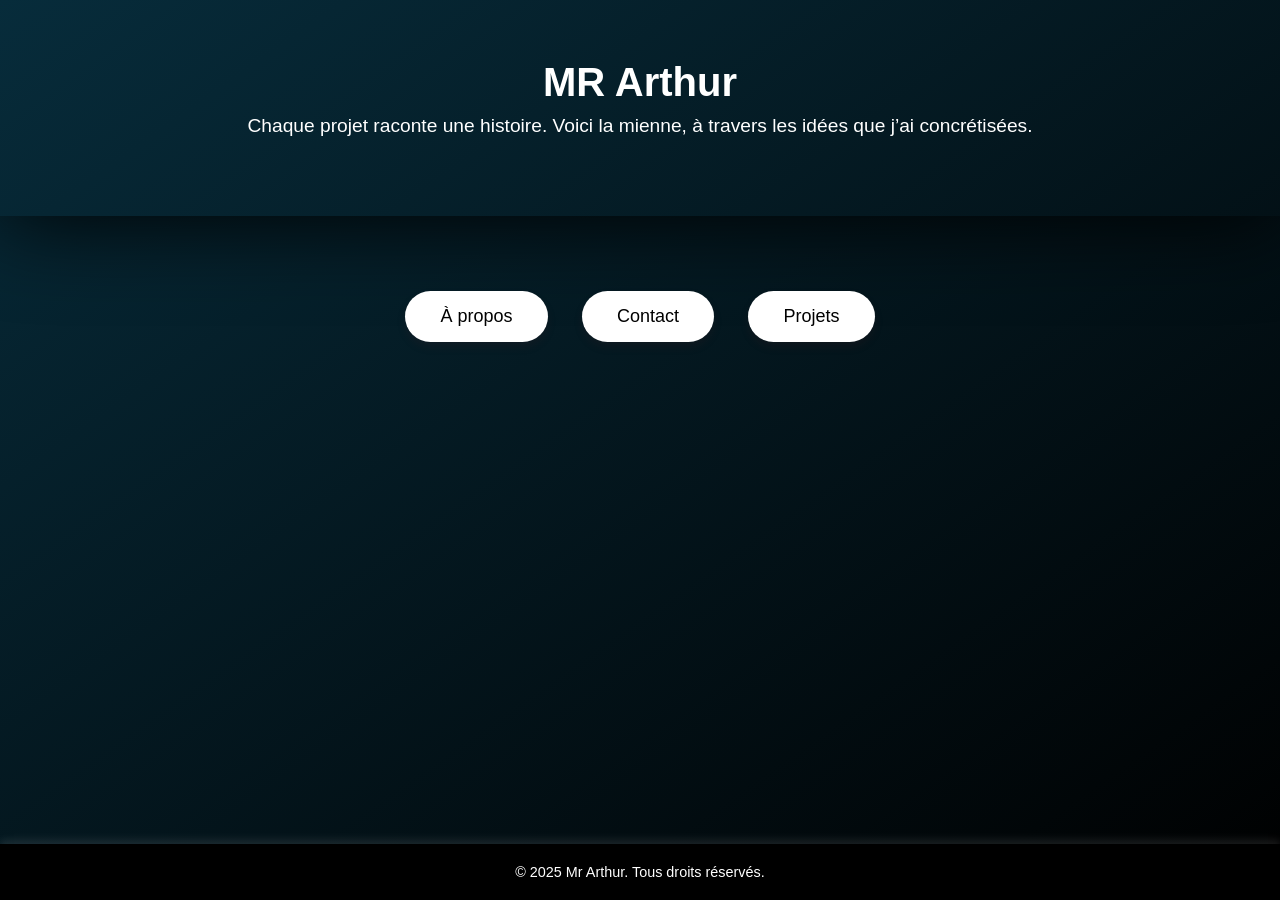
<file: index.html>
<!DOCTYPE html>
<html lang="fr">
<head>
    <meta charset="UTF-8">
    <meta name="viewport" content="width=device-width, initial-scale=1.0">
    <title>Accueil</title>
    <style>
        

        :root {
            --vert-principal: #000000;
            --vert-secondaire: #ffffff;
            --vert-clair: #072c3b;
            --texte-foncé: #ffffff;
        }

        body {
            font-family: 'Segoe UI', Tahoma, Geneva, Verdana, sans-serif;
            text-align: center;
            margin: 0;
            padding: 0;
            background: linear-gradient(to bottom right, var(--vert-clair), #000000);
            display: flex;
            flex-direction: column;
            height: 100vh;
        }

        header {
            padding: 60px 20px;
            background-color: var();
            color: rgb(255, 255, 255);
            box-shadow: 0 2px 90px rgb(0, 0, 0);
        }

        header h1 {
            margin: 0;
            font-size: 2.5em;
        }

        header p {
            font-size: 1.2em;
            margin-top: 10px;
        }

        .buttons {
            margin: 60px 0;
        }

        .buttons button {
            padding: 15px 35px;
            margin: 15px;
            font-size: 18px;
            cursor: pointer;
            border: none;
            background-color: var(--vert-secondaire);
            color: rgb(0, 0, 0);
            border-radius: 30px;
            transition: background-color 0.7s ease, transform 0.5s;
            box-shadow: 0 5px 10px rgba(114, 25, 25, 0.1);
        }

        .buttons button:hover {
            background-color: #27d408a3;
            transform: scale(1.05);
        }

        footer {
            margin-top: auto;
            background-color: var(--vert-principal);
            color: white;
            padding: 20px;
            font-size: 0.9em;
            box-shadow: 0 -4px 8px rgba(255, 255, 255, 0.1);
        }
    </style>
</head>
<body>

    <header>
        <h1>MR Arthur</h1>
        <p>Chaque projet raconte une histoire. Voici la mienne, à travers les idées que j’ai concrétisées.</p>
    </header>

    <div class="buttons">
        <button onclick="location.href='propos.html'">À propos</button>
        <button onclick="location.href='contact.html'">Contact</button>
           <button onclick="location.href='projet.html'">Projets</button>
    </div>

    <footer>
        &copy; 2025 Mr Arthur. Tous droits réservés.
    </footer>

</body>
</html>
</file>
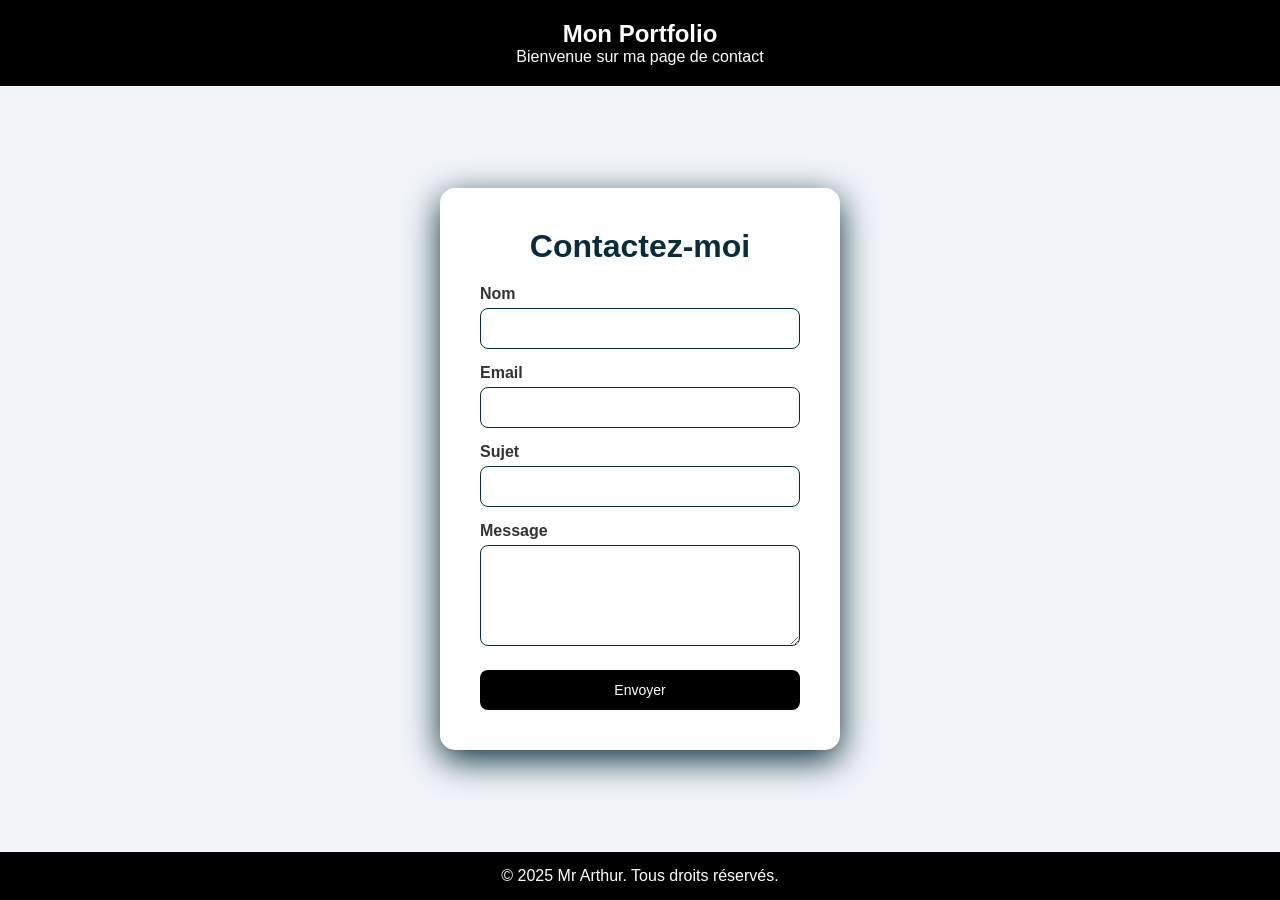
<file: contact.html>
<!DOCTYPE html>
<html lang="fr">
<head>
    <meta charset="UTF-8">
    <meta name="viewport" content="width=device-width, initial-scale=1.0">
    <title>Contact | Mon Portfolio</title>
    <style>
        * {
            margin: 0;
            padding: 0;
            box-sizing: border-box;
            font-family: 'Segoe UI', sans-serif;
        }

        body {
            background: #f1f5f9;
            display: flex;
            flex-direction: column;
            min-height: 100vh;
        }

        header {
            background-color: #000000;
            color: white;
            padding: 20px;
            text-align: center;
        }

        footer {
            background-color: #000000;
            color: white;
            text-align: center;
            padding: 15px;
            margin-top: auto;
        }

        main {
            flex-grow: 1;
            display: flex;
            align-items: center;
            justify-content: center;
            padding: 20px;
        }

        .contact-container {
            background: white;
            padding: 40px;
            border-radius: 15px;
            box-shadow: 0 10px 35px #072c3b;
            width: 100%;
            max-width: 400px;
            animation: zoomIn 0.5s ease;
        }

        .contact-container h1 {
            text-align: center;
            margin-bottom: 20px;
            color: #072c3b;
        }

        .contact-form label {
            display: block;
            margin-top: 15px;
            color: #333;
            font-weight: 600;
        }

        .contact-form input,
        .contact-form textarea {
            width: 100%;
            padding: 12px;
            margin-top: 5px;
            border: 1px solid #072c3b;
            border-radius: 8px;
            transition: border-color 0.5s ease;
        }

        .contact-form input:focus,
        .contact-form textarea:focus {
            border-color: #01fd6a;
            outline: none;
        }

        .contact-form button {
            margin-top: 20px;
            padding: 12px;
            width: 100%;
            background-color: #000000;
            color: white;
            border: none;
            border-radius: 8px;
            font-size: 14px;
            cursor: pointer;
            transition: background-color 0.5s ease;
        }

        .contact-form button:hover {
            background-color: #219150;
        }

        @keyframes zoomIn {
            0% {
                transform: scale(0.9);
                opacity: 0;
            }
            100% {
                transform: scale(1);
                opacity: 1;
            }
        }
    </style>
</head>
<body>

    <header>
        <h2>Mon Portfolio</h2>
        <p>Bienvenue sur ma page de contact</p>
    </header>

    <main>
        <div class="contact-container">
            <h1>Contactez-moi</h1>
            <form class="contact-form" action="#" method="post">
                <label for="name">Nom</label>
                <input type="text" id="name" name="name" required>

                <label for="email">Email</label>
                <input type="email" id="email" name="email" required>

                <label for="subject">Sujet</label>
                <input type="text" id="subject" name="subject" required>

                <label for="message">Message</label>
                <textarea id="message" name="message" rows="5" required></textarea>

                <button type="submit">Envoyer</button>
            </form>
        </div>
    </main>

    <footer>
        <p>&copy; 2025 Mr Arthur. Tous droits réservés.</p>
    </footer>

</body>
</html>
</file>
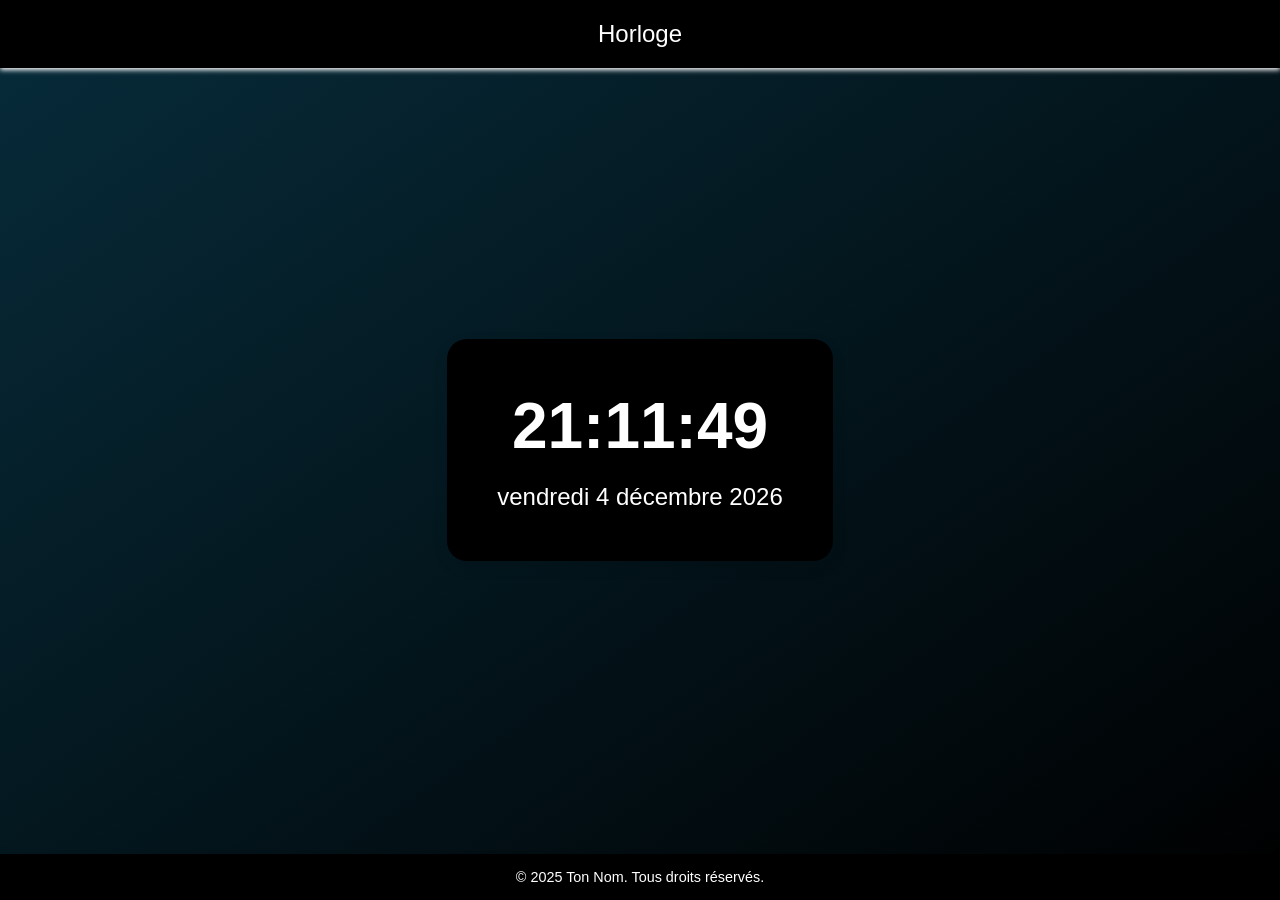
<file: horloge.html>
<!DOCTYPE html>
<html lang="fr">
<head>
  <meta charset="UTF-8">
  <meta name="viewport" content="width=device-width, initial-scale=1.0">
  <title>Horloge</title>
  <style>
    :root {
            --vert-principal: #000000;
            --vert-secondaire: #ffffff;
            --vert-clair: #072c3b;
            --texte-foncé: #ffffff;
    }

    body {
      margin: 0;
      padding: 0;
      font-family: 'Segoe UI', Tahoma, Geneva, Verdana, sans-serif;
      background: linear-gradient(to bottom right, var(--vert-clair), #000000);
      display: flex;
      flex-direction: column;
      align-items: center;
      justify-content: center;
      height: 100vh;
      color: var(--texte-foncé);
    }

    header {
      position: absolute;
      top: 0;
      width: 100%;
      padding: 20px 0;
      background-color: var(--vert-principal);
      color: white;
      text-align: center;
      font-size: 1.5em;
      box-shadow: 0 2px 5px rgba(255,255,255);
    }

    .clock-container {
      background-color: rgb(0, 0, 0);
      padding: 50px;
      border-radius: 20px;
      box-shadow: 0 6px 15px rgba(0, 0, 0, 0.1);
      text-align: center;
    }

    .clock {
      font-size: 4em;
      font-weight: bold;
      color: var(--vert-secondaire);
    }

    .date {
      margin-top: 20px;
      font-size: 1.5em;
      color: var(--texte-foncé);
    }

    footer {
      position: absolute;
      bottom: 0;
      width: 100%;
      background-color: var(--vert-principal);
      color: white;
      text-align: center;
      padding: 15px 0;
      font-size: 0.9em;
      box-shadow: 0 -2px 5px rgba(0,0,0,0.1);
    }
  </style>
</head>
<body>

  <header>
    Horloge
  </header>

  <div class="clock-container">
    <div id="clock" class="clock">00:00:00</div>
    <div id="date" class="date">1 janvier 2025</div>
  </div>

  <footer>
    &copy; 2025 Ton Nom. Tous droits réservés.
  </footer>

  <script>
    function updateClock() {
      const now = new Date();

      const hours = String(now.getHours()).padStart(2, '0');
      const minutes = String(now.getMinutes()).padStart(2, '0');
      const seconds = String(now.getSeconds()).padStart(2, '0');
      document.getElementById('clock').textContent = `${hours}:${minutes}:${seconds}`;

      const jours = ['dimanche', 'lundi', 'mardi', 'mercredi', 'jeudi', 'vendredi', 'samedi'];
      const mois = ['janvier', 'février', 'mars', 'avril', 'mai', 'juin',
                    'juillet', 'août', 'septembre', 'octobre', 'novembre', 'décembre'];

      const jourNom = jours[now.getDay()];
      const jour = now.getDate();
      const moisNom = mois[now.getMonth()];
      const annee = now.getFullYear();

      document.getElementById('date').textContent = `${jourNom} ${jour} ${moisNom} ${annee}`;
    }

    setInterval(updateClock, 1000);
    updateClock(); // Appel initial
  </script>

</body>
</html>
</file>
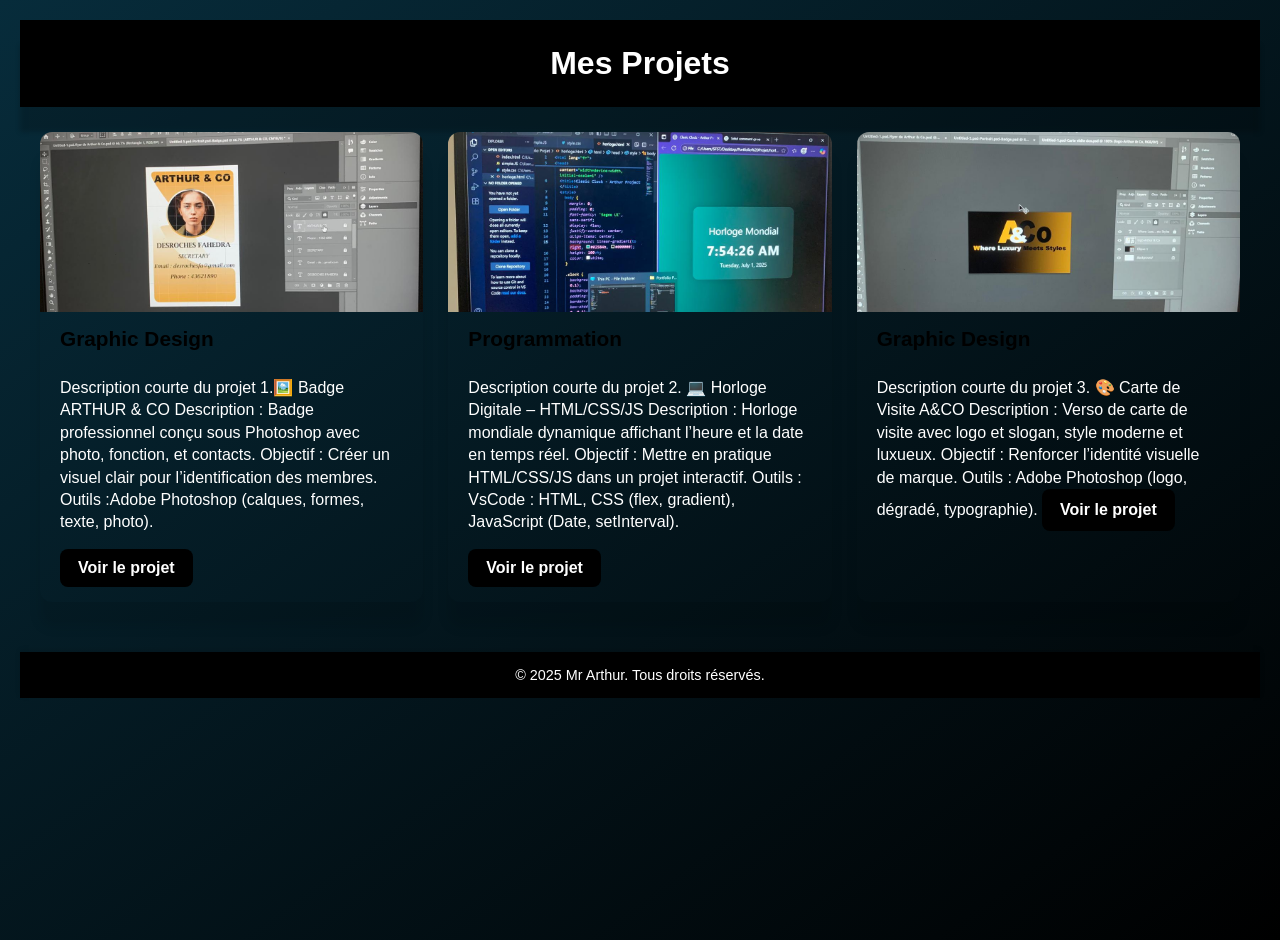
<file: projet.html>
<!DOCTYPE html>
<html lang="fr">
<head>
  <meta charset="UTF-8" />
  <meta name="viewport" content="width=device-width, initial-scale=1" />
  <title>Mes Projets</title>
  <style>
    :root {
            --vert-principal: #000000;
            --vert-secondaire: #000000;
            --vert-clair: #072c3b;
            --texte-foncé: #ffffff;
    }

    body {
      margin: 0;
      padding: 0;
      font-family: 'Segoe UI', Tahoma, Geneva, Verdana, sans-serif;
      background: linear-gradient(to bottom right, var(--vert-clair), #000000);
      color: var(--texte-foncé);
      min-height: 100vh;
      display: flex;
      flex-direction: column;
      align-items: center;
      padding: 20px;
    }

    header {
      width: 100%;
      background-color: var(--vert-principal);
      color: var(--blanc);
      text-align: center;
      padding: 25px 0;
      font-size: 2em;
      font-weight: bold;
      box-shadow: 0 25px 5px rgba(0,0,0,0.2);
      margin-bottom: 25px;
    }

    main {
      max-width: 1200px;
      width: 100%;
      display: grid;
      grid-template-columns: repeat(auto-fit, minmax(280px, 1fr));
      gap: 25px;
    }

    .project-card {
      background: var(--blanc);
      border-radius: 12px;
      box-shadow: 0 25px 12px rgba(0,0,0,0.1);
      overflow: hidden;
      display: flex;
      flex-direction: column;
      transition: transform 0.5s ease;
    }

    .project-card:hover {
      transform: translateY(-8px);
      box-shadow: 0 25px 20px rgba(0,0,0,0.15);
    }

    .project-image {
      width: 100%;
      height: 180px;
      object-fit: cover;
      background-color: var(--vert-clair);
    }

    .project-content {
      padding: 15px 20px;
      flex-grow: 1;
      display: flex;
      flex-direction: column;
      justify-content: space-between;
    }

    .project-title {
      font-size: 1.3em;
      margin: 0 0 10px 0;
      color: var(--vert-secondaire);
    }

    .project-description {
      font-size: 1em;
      line-height: 1.4;
      color: var(--texte-foncé);
      flex-grow: 1;
      margin-bottom: 15px;
    }

    .btn-view {
      display: inline-block;
      background-color: var(--vert-secondaire);
      color: var(--blanc);
      padding: 10px 18px;
      border-radius: 8px;
      font-weight: bold;
      text-decoration: none;
      transition: background-color 0.5s ease;
      align-self: flex-start;
      cursor: pointer;
      font-size: 1em;
    }

    .btn-view:hover {
      background-color: #219150; /* vert plus foncé au survol */
    }

    footer {
      width: 100%;
      background-color: var(--vert-principal);
      color: var(--blanc);
      text-align: center;
      padding: 15px 0;
      font-size: 0.9em;
      margin-top: 50px;
      box-shadow: 0 -2px 5px rgba(0,0,0,0.1);
    }

    @media (max-width: 600px) {
      header {
        font-size: 1.5em;
        padding: 15px 0;
      }
    }
  </style>
</head>
<body>

  <header>
    Mes Projets
  </header>

  <main>
    <div class="project-card">
      <img src="IMG-20250701-WA0015.jpg" alt="Projet 1" class="project-image" />
      <div class="project-content">
        <h3 class="project-title">Graphic Design</h3>
        <p class="project-description">
          Description courte du projet 1.🖼️ Badge ARTHUR & CO
Description :
Badge professionnel conçu sous Photoshop avec photo, fonction, et contacts.

Objectif :
Créer un visuel clair pour l’identification des membres.

Outils :Adobe Photoshop (calques, formes, texte, photo). 
        </p>
        <a href="propos.html" class="btn-view">Voir le projet</a>
      </div>
    </div>

    <div class="project-card">
      <img src="IMG-20250701-WA0016.jpg" alt="Projet 2" class="project-image" />
      <div class="project-content">
        <h3 class="project-title">Programmation</h3>
        <p class="project-description">
          Description courte du projet 2. 💻 Horloge Digitale – HTML/CSS/JS
Description :
Horloge mondiale dynamique affichant l’heure et la date en temps réel.

Objectif :
Mettre en pratique HTML/CSS/JS dans un projet interactif.

Outils :
VsCode : HTML, CSS (flex, gradient), JavaScript (Date, setInterval).
        </p>
        <a href="citation.html" class="btn-view">Voir le projet</a>
      </div>
    </div>

    <div class="project-card">
      <img src="IMG-20250701-WA0014.jpg" alt="Projet 3" class="project-image" />
      <div class="project-content">
        <h3 class="project-title">Graphic Design</h3>
        <p class="project-description">
          Description courte du projet 3. 🎨 Carte de Visite A&CO
Description :
Verso de carte de visite avec logo et slogan, style moderne et luxueux.

Objectif :
Renforcer l’identité visuelle de marque.

Outils :
Adobe Photoshop (logo, dégradé, typographie).
        <a href="horloge.html" class="btn-view">Voir le projet</a>
      </div>
    </div>
  </main>

  <footer>
    &copy; 2025 Mr Arthur. Tous droits réservés.
  </footer>

</body>
</html>
</file>
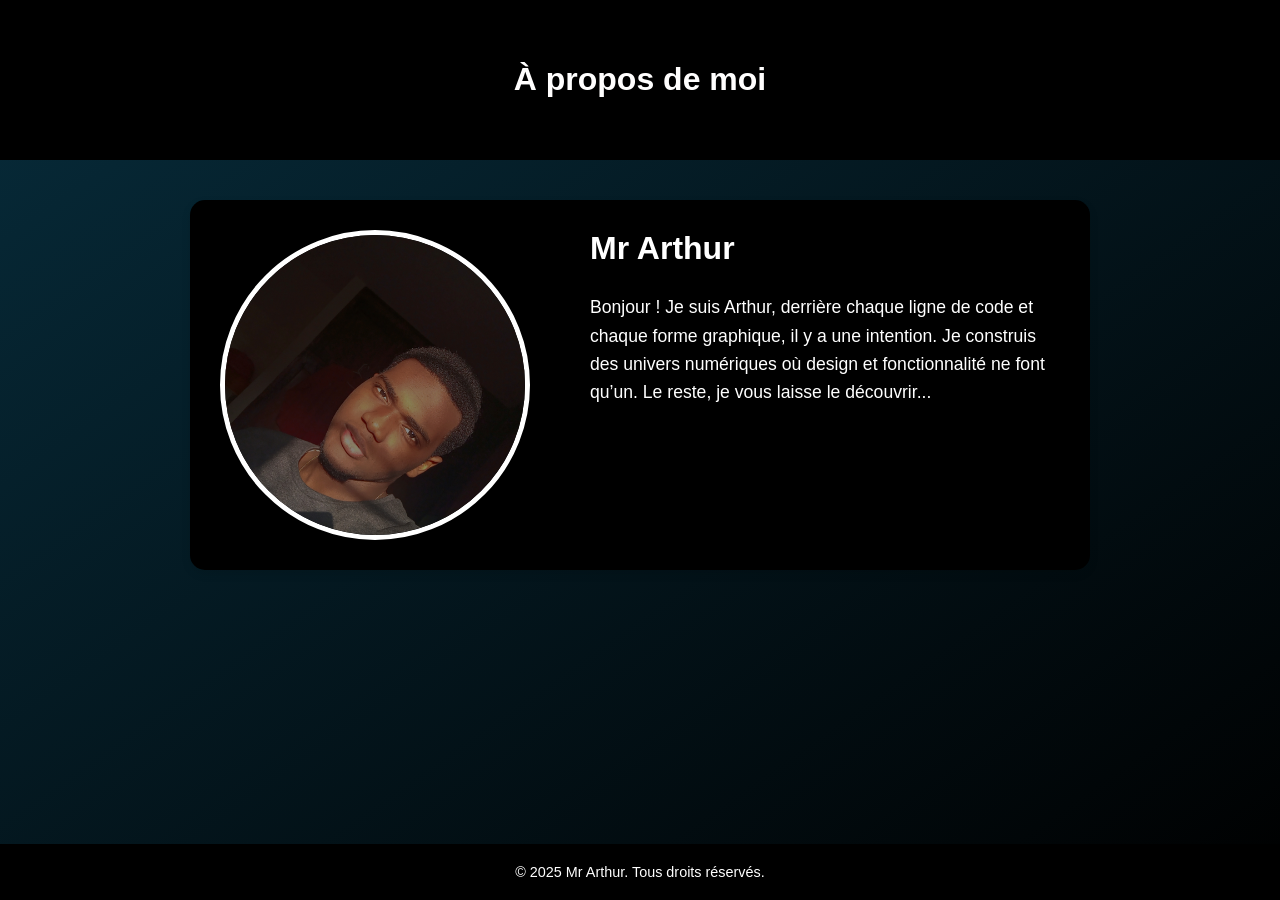
<file: propos.html>
<!DOCTYPE html>
<html lang="fr">
<head>
    <meta charset="UTF-8">
    <meta name="viewport" content="width=device-width, initial-scale=1.0">
    <title>À propos de moi</title>
    <style>
        :root {
                 --vert-principal: #000000;
            --vert-secondaire: #ffffff;
            --vert-clair: #072c3b;
            --texte-foncé: #ffffff;
        }

        body {
            font-family: 'Segoe UI', Tahoma, Geneva, Verdana, sans-serif;
            margin: 0;
            padding: 0;
            background: linear-gradient(to bottom right, var(--vert-clair), #000000);
            color: var(--texte-foncé);
            display: flex;
            flex-direction: column;
            min-height: 100vh;
        }

        header {
            background-color: var(--vert-principal);
            color: rgb(255, 254, 254);
            padding: 40px 20px;
            text-align: center;
        }

        main {
            display: flex;
            flex-direction: column;
            align-items: center;
            padding: 40px 20px;
        }

        .profile {
            display: flex;
            flex-direction: row;
            flex-wrap: wrap;
            max-width: 900px;
            width: 100%;
            background-color: rgb(0, 0, 0);
            border-radius: 15px;
            box-shadow: 0 4px 10px rgba(0, 0, 0, 0.1);
            overflow: hidden;
        }

        .profile img {
            width: 300px;
            height: 300px;
            object-fit: cover;
            border-radius: 50%;
            margin: 30px;
            border: 5px solid var(--vert-secondaire);
        }

        .profile-text {
            flex: 1;
            padding: 30px;
        }

        .profile-text h2 {
            font-size: 2em;
            color: var(--vert-secondaire);
            margin-top: 0;
        }

        .profile-text p {
            font-size: 1.1em;
            line-height: 1.6em;
        }

        footer {
            margin-top: auto;
            background-color: var(--vert-principal);
            color: white;
            text-align: center;
            padding: 20px;
            font-size: 0.9em;
        }

        @media (max-width: 768px) {
            .profile {
                flex-direction: column;
                align-items: center;
            }

            .profile img {
                margin-bottom: 0;
            }

            .profile-text {
                padding: 20px;
                text-align: center;
            }
        }
    </style>
</head>
<body>

    <header>
        <h1>À propos de moi</h1>
    </header>

    <main>
        <div class="profile">
            <!-- Remplace l'URL ci-dessous par ta propre photo -->
            <img src="apropos.jpg" alt="Ma photo">
            <div class="profile-text">
                <h2>Mr Arthur</h2>
                <p>
                    Bonjour ! 
                    Je suis Arthur,
                    derrière chaque ligne de code et chaque forme graphique, il y a une intention. Je construis des univers numériques où design et fonctionnalité ne font qu’un. Le reste, je vous laisse le découvrir...
                </p>
            </div>
        </div>
    </main>

    <footer>
        &copy; 2025 Mr Arthur. Tous droits réservés.
    </footer>

</body>
</html>
</file>
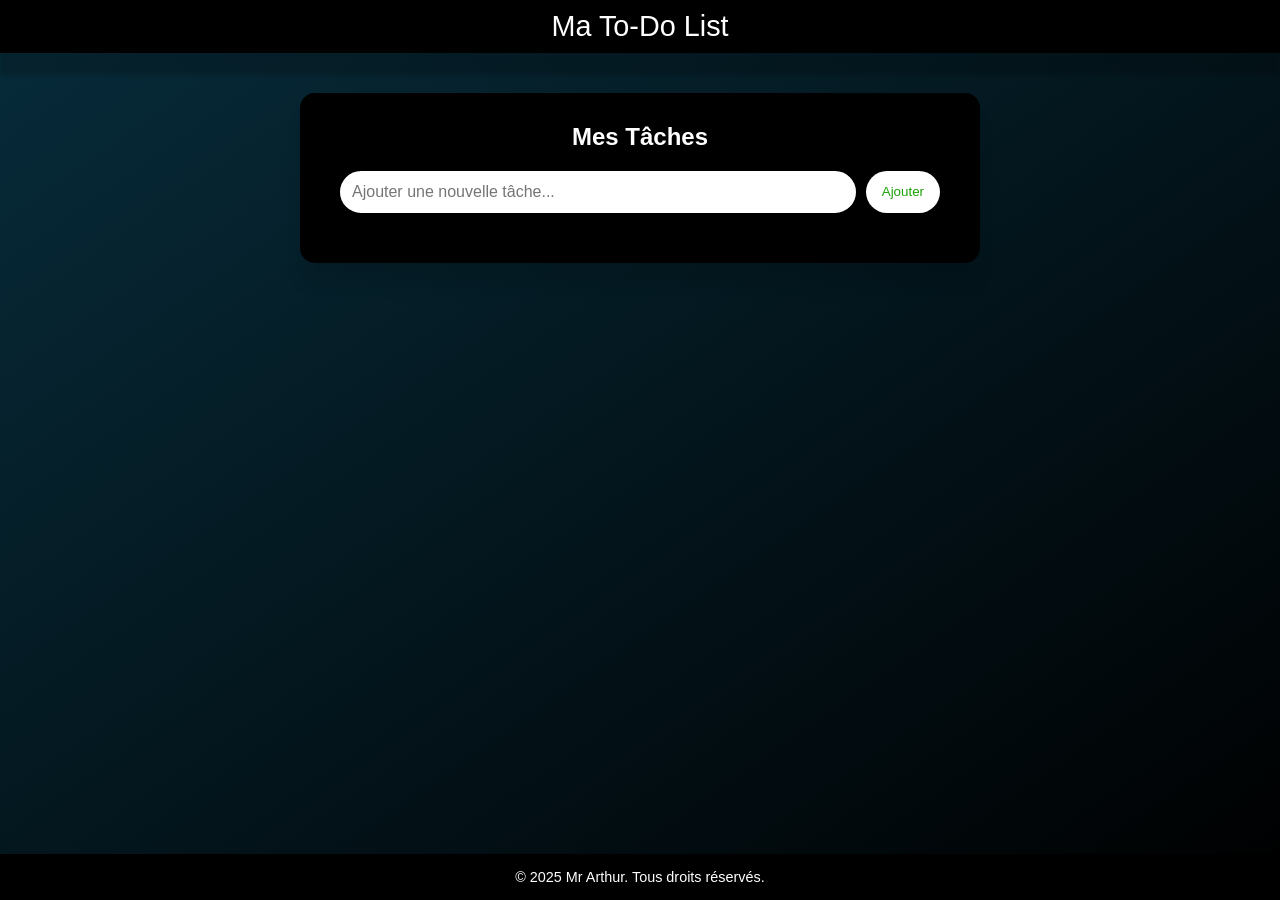
<file: Todo-List.html>
<!DOCTYPE html>
<html lang="fr">
<head>
  <meta charset="UTF-8" />
  <meta name="viewport" content="width=device-width, initial-scale=1.0"/>
  <title>Ma To-Do List</title>
  <style>
    :root {
            --vert-principal: #000000;
            --vert-secondaire: #ffffff;
            --vert-clair: #072c3b;
            --texte-foncé: #000000;
    }

    body {
      margin: 0;
      font-family: 'Segoe UI', Tahoma, Geneva, Verdana, sans-serif;
      background: linear-gradient(to bottom right, var(--vert-clair), #000000);
      display: flex;
      flex-direction: column;
      min-height: 100vh;
      color: var(--texte-foncé);
    }

    header {
      background-color: var(--vert-principal);
      color: white;
      text-align: center;
      padding: 10px 20px;
      font-size: 1.8em;
      box-shadow: 0 22px 5px rgba(0,0,0,0.2);
    }

    main {
      flex: 1;
      padding: 40px 20px;
      display: flex;
      flex-direction: column;
      align-items: center;
    }

    .todo-container {
      background-color: rgb(0, 0, 0);
      border-radius: 15px;
      padding: 30px 40px;
      width: 100%;
      max-width: 600px;
      box-shadow: 0 22px 15px rgba(0,0,0,0.1);
    }

    .todo-container h2 {
      margin-top: 0;
      color: var(--vert-secondaire);
    }

    .input-section {
      display: flex;
      gap: 10px;
      margin-bottom: 20px;
    }

    .input-section input {
      flex: 1;
      padding: 10px;
      font-size: 1em;
      border: 2px solid var(--vert-secondaire);
      border-radius: 45px;
    }

    .input-section button {
      background-color: var(--vert-secondaire);
      color: rgb(27, 161, 6);
      border: none;
      padding: 10px 16px;
      border-radius: 45px;
      cursor: pointer;
      transition: background-color 0.3s ease;
    }

    .input-section button:hover {
      background-color: #1e8449;
    }

    ul {
      list-style: none;
      padding: 0;
    }

    li {
      background-color: #f0fff5;
      margin-bottom: 10px;
      padding: 12px 16px;
      border-left: 6px solid var(--vert-principal);
      display: flex;
      justify-content: space-between;
      align-items: center;
      border-radius: 5px;
      transition: 0.3s;
    }

    li.done {
      text-decoration: line-through;
      opacity: 0.6;
    }

    li button {
      background: none;
      border: none;
      color: #c0392b;
      font-size: 1.2em;
      cursor: pointer;
    }

    footer {
      background-color: var(--vert-principal);
      color: white;
      text-align: center;
      padding: 15px 0;
      font-size: 0.9em;
      box-shadow: 0 -2px 5px rgba(0,0,0,0.1);
    }
  </style>
</head>
<body>

  <header>
    Ma To-Do List
  </header>

  <main>
    <div class="todo-container">
     <center> <h2>Mes Tâches</h2></center>
      <div class="input-section">
        <input type="text" id="taskInput" placeholder="Ajouter une nouvelle tâche..." />
        <button onclick="addTask()">Ajouter</button>
      </div>
      <ul id="taskList"></ul>
    </div>
  </main>

  <footer>
    &copy; 2025 Mr Arthur. Tous droits réservés.
  </footer>

  <script>
    const taskInput = document.getElementById("taskInput");
    const taskList = document.getElementById("taskList");

    function addTask() {
      const taskText = taskInput.value.trim();
      if (taskText === "") return;

      const li = document.createElement("li");

      li.innerHTML = `
        <span onclick="toggleDone(this)">${taskText}</span>
        <button onclick="removeTask(this)">✖</button>
      `;

      taskList.appendChild(li);
      taskInput.value = "";
    }

    function toggleDone(span) {
      span.parentElement.classList.toggle("done");
    }

    function removeTask(btn) {
      btn.parentElement.remove();
    }

    // Appuie sur "Entrée" pour ajouter une tâche
    taskInput.addEventListener("keypress", function(e) {
      if (e.key === "Enter") {
        addTask();
      }
    });
  </script>

</body>
</html>
</file>
